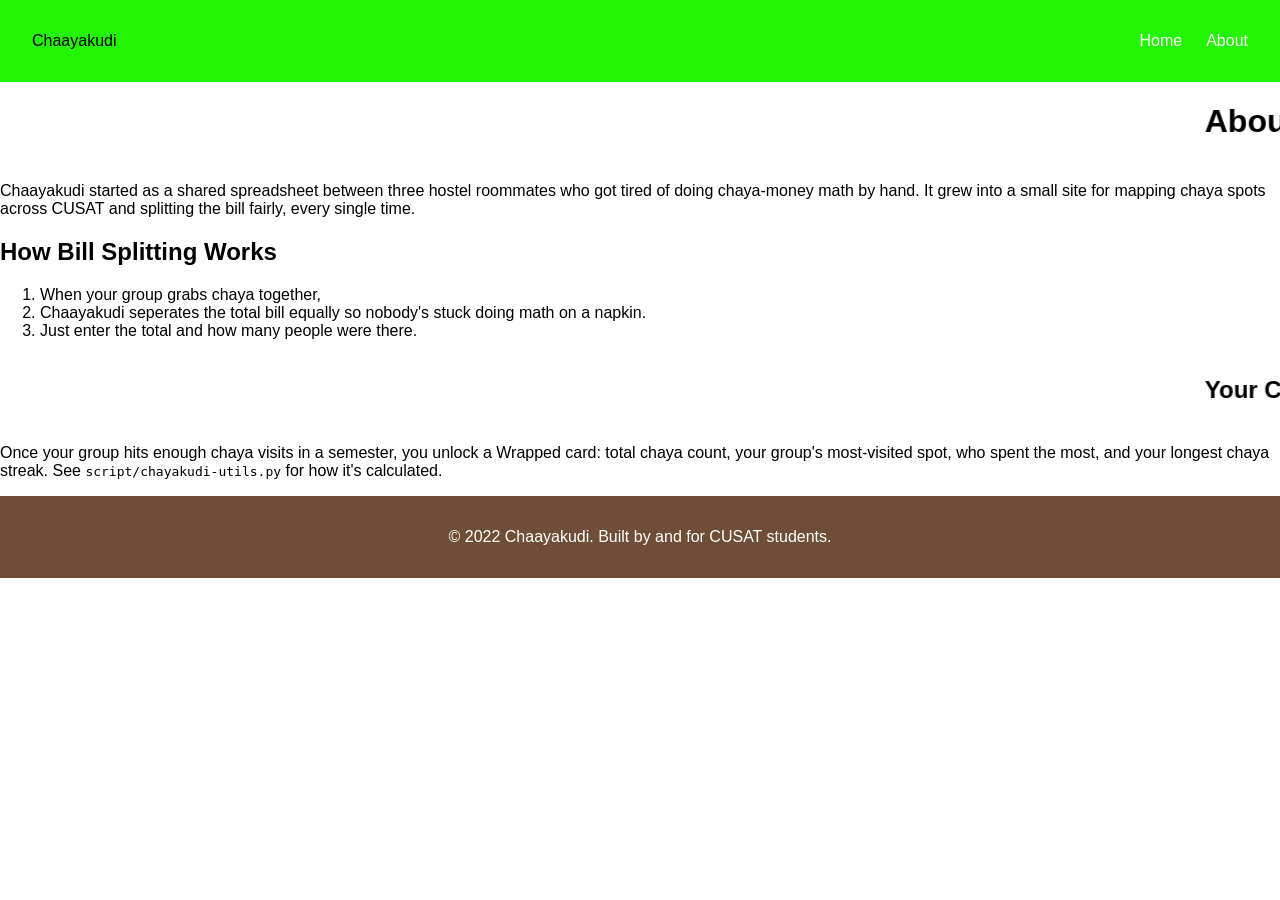
<file: about.html>
<!DOCTYPE html>
<html lang="en">

<head>
  <meta charset="UTF-8">
  <title>About -- Chaayakudi</title>
  <link rel="stylesheet" href="css/style.css">
</head>

<body>
  <header>
    <nav class="navbar">
      <div class="logo">Chaayakudi</div>
      <ul class="nav-links" id="nav-links">
        <!-- There are some more broken links -->
        <li><a href="/images/index.html">Home</a></li>
        <li><a href="/scripts/about.html">About</a></li>
      </ul>
      <button id="nav-toggle" class="nav-toggle">Menu</button>
    </nav>
  </header>

  <main>
    <marquee>
      <h1>About Chaayakudi</h1>
    </marquee><!--TODO: headings are not stationary-->
    <p>Chaayakudi started as a shared spreadsheet between three hostel
      roommates who got tired of doing chaya-money math by hand. It grew
      into a small site for mapping chaya spots across CUSAT and splitting
      the bill fairly, every single time.</p>

    <h2>How Bill Splitting Works</h2>

    <!-- Convert this list in to a paragraph -->
    <ol>
      <li>When your group grabs chaya together,</li>
      <li>Chaayakudi seperates the total
        bill equally so nobody's stuck doing math on a napkin.</li>
      <li>Just enter
        the total and how many people were there.</li>
    </ol>

    <!-- TODO: add a testimonials section with quotes from 3 hostel groups -->

    <section id="wrapped">
      <marquee>
        <h2>Your Chayakudi Wrapped</h2>
      </marquee>
      <p>Once your group hits enough chaya visits in a semester, you unlock
        a Wrapped card: total chaya count, your group's most-visited spot,
        who spent the most, and your longest chaya streak. See
        <code>script/chayakudi-utils.py</code> for how it's calculated.
      </p> <!-- BUG: Path is broken -->
    </section>
  </main>

  <footer>
    <p>&copy; 2022 Chaayakudi. Built by and for CUSAT students.</p>
  </footer>

  <script src="js/main.js"></script>
</body>

</html>
</file>
<file: css/style.css>
:root {
  /* This color should be followed by the header and footer */
  --primary-color: #6f4e37;
  --accent-color: #f9a825;
  --text-color: #222;
  --header-color: #23F502;
}

body {
  font-family: 'Segoe UI', sans-serif;
  colour: var(--text-color);
  /* TODO: styles below aren't applying, why? */
  margin: 0;
  padding: 0;
}

.navbar {
  display: flex;
  justify-content: space-between;
  align-items: center;
  padding: 1rem 2rem;
  /* Does the header has the same color as intended */
  background-color: var(--header-color);
}

.nav-links {
  display: flex;
  gap: 1.5rem;
  list-style: none;
}

.nav-links a {
  color: white;
  text-decoration: none;
}

.nav-toggle {
  display: none;
}

.hero {
  text-align: center;
  padding: 4rem 2rem;
  background-color: #f5ebe0;
}

.hero img {
  max-width: 100%;
  border-radius: 8px;
}

.spots {
  max-width: 700px;
  margin: 2rem auto;
  padding: 0 1rem;
}

.highlight {
  background-color: var(--accent-color);
}

footer {
  position: sticky;
  bottom: -20px;
  text-align: center;
  padding: 1rem;
  background-color: var(--primary-color);
  color: white;
}

/* TODO: make .nav-links stack vertically and show .nav-toggle below 600px */
</file>
